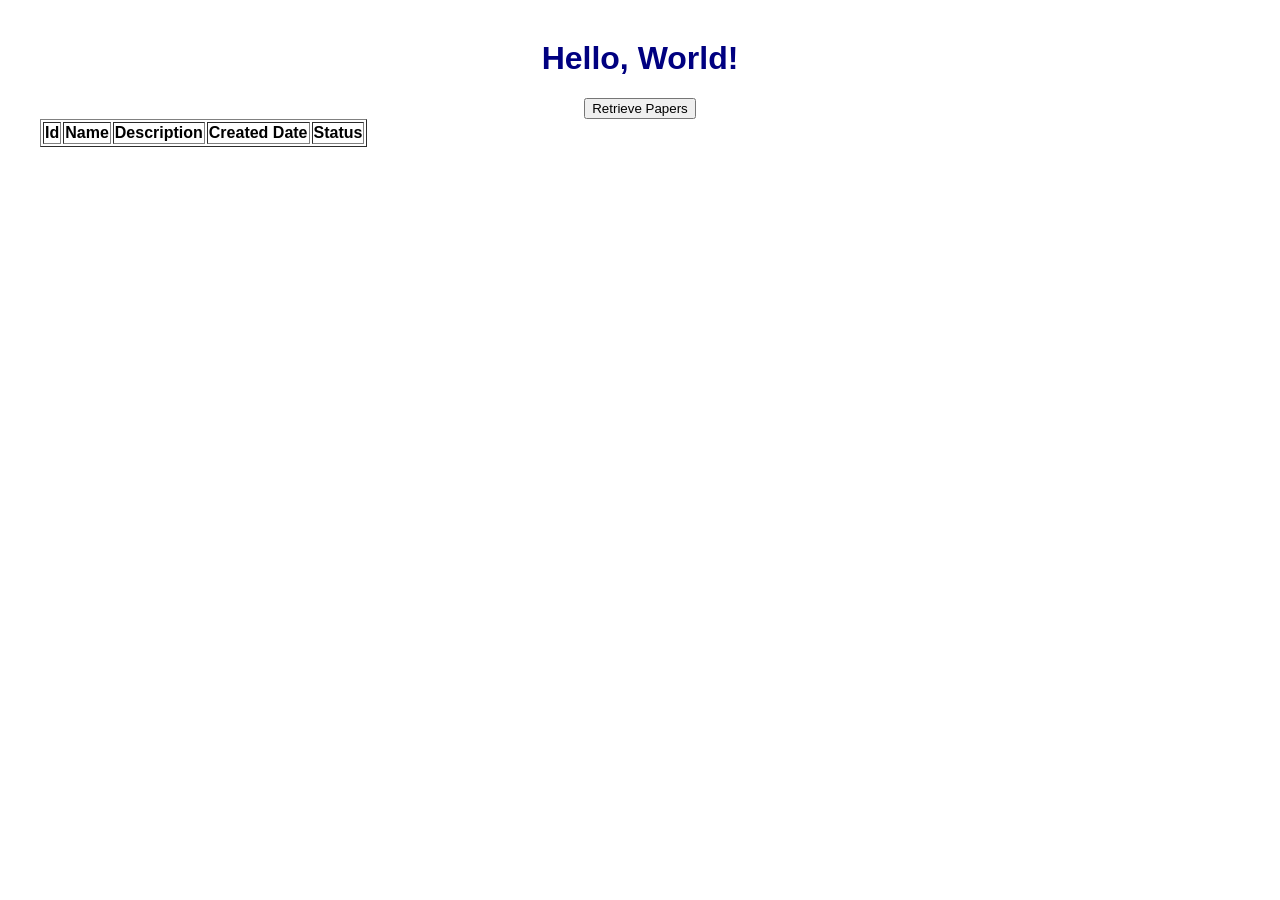
<file: frontend/index2.html>
<!DOCTYPE html>
<html lang="en">
<head>
    <meta charset="UTF-8">
    <meta name="viewport" content="width=device-width, initial-scale=1.0">
    <title>Sample Frontend</title>
    <link rel="stylesheet" href="style.css">
</head>
<body>
    <h1>Hello, World!</h1>
    <button id="loadPapers">Retrieve Papers</button>
    <table id="papersTable" border="1">
        <thead>
            <tr>
                <th>Id</th>
                <th>Name</th>
                <th>Description</th>
                <th>Created Date</th>
                <th>Status</th>
            </tr>
        </thead>
        <tbody>
            <!-- Papers will be loaded here -->
        </tbody>
    </table>

    <script src="script.js"></script>
</body>
</html>
</file>
<file: frontend/style.css>
body {
    font-family: Arial, sans-serif;
    margin: 40px;
    text-align: center;
}

h1 {
    color: navy;
}
</file>
